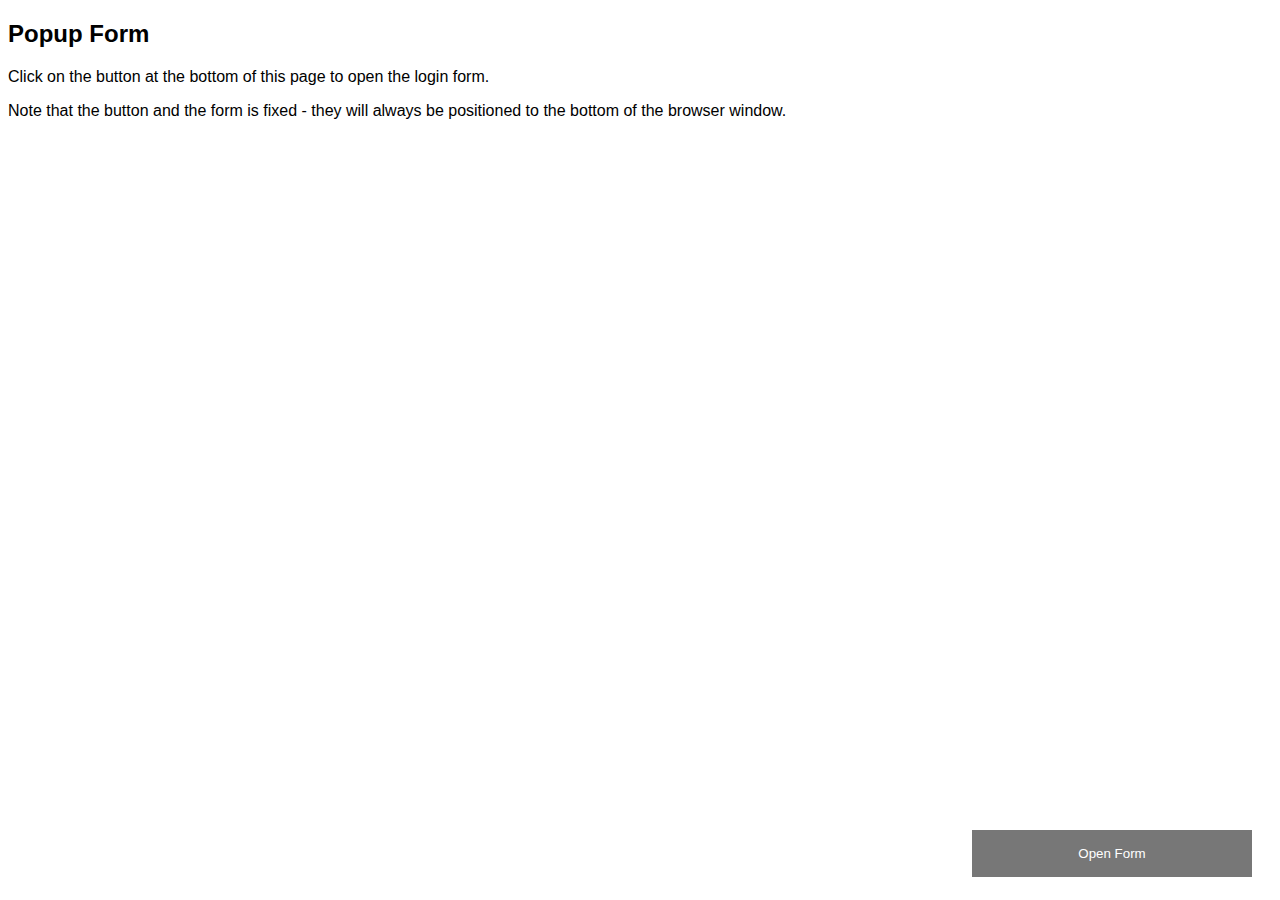
<file: silo.html>
<!DOCTYPE html>
<html>
<head>
<meta name="viewport" content="width=device-width, initial-scale=1">
<style>
body {font-family: Arial, Helvetica, sans-serif;}
* {box-sizing: border-box;}

/* Button used to open the contact form - fixed at the bottom of the page */
.open-button {
  background-color: #555;
  color: white;
  padding: 16px 20px;
  border: none;
  cursor: pointer;
  opacity: 0.8;
  position: fixed;
  bottom: 23px;
  right: 28px;
  width: 280px;
}

/* The popup form - hidden by default */
.form-popup {
  display: none;
  position: fixed;
  bottom: 0;
  right: 15px;
  border: 3px solid #f1f1f1;
  z-index: 9;
}

/* Add styles to the form container */
.form-container {
  max-width: 300px;
  padding: 10px;
  background-color: white;
}

/* Full-width input fields */
.form-container input[type=text], .form-container input[type=password] {
  width: 100%;
  padding: 15px;
  margin: 5px 0 22px 0;
  border: none;
  background: #f1f1f1;
}

/* When the inputs get focus, do something */
.form-container input[type=text]:focus, .form-container input[type=password]:focus {
  background-color: #ddd;
  outline: none;
}

/* Set a style for the submit/login button */
.form-container .btn {
  background-color: #04AA6D;
  color: white;
  padding: 16px 20px;
  border: none;
  cursor: pointer;
  width: 100%;
  margin-bottom:10px;
  opacity: 0.8;
}

/* Add a red background color to the cancel button */
.form-container .cancel {
  background-color: red;
}

/* Add some hover effects to buttons */
.form-container .btn:hover, .open-button:hover {
  opacity: 1;
}
</style>
</head>
<body>

<h2>Popup Form</h2>
<p>Click on the button at the bottom of this page to open the login form.</p>
<p>Note that the button and the form is fixed - they will always be positioned to the bottom of the browser window.</p>

<button class="open-button" onclick="openForm()">Open Form</button>

<div class="form-popup" id="myForm">
  <form action="https://vasurnjn.github.io/REMOTE-LEARNING-PLATFORM/" class="form-container">
    <h1>Login</h1>

    <label for="email"><b>Email</b></label>
    <input type="text" placeholder="Enter Email" name="email" required>

    <label for="psw"><b>Password</b></label>
    <input type="password" placeholder="Enter Password" name="psw" required>

    <button type="submit" class="btn">Login</button>
    <button type="button" class="btn cancel" onclick="closeForm()">Close</button>
  </form>
</div>

<script>
function openForm() {
  document.getElementById("myForm").style.display = "block";
}

function closeForm() {
  document.getElementById("myForm").style.display = "none";
}
</script>

</body>
</html>
</file>
